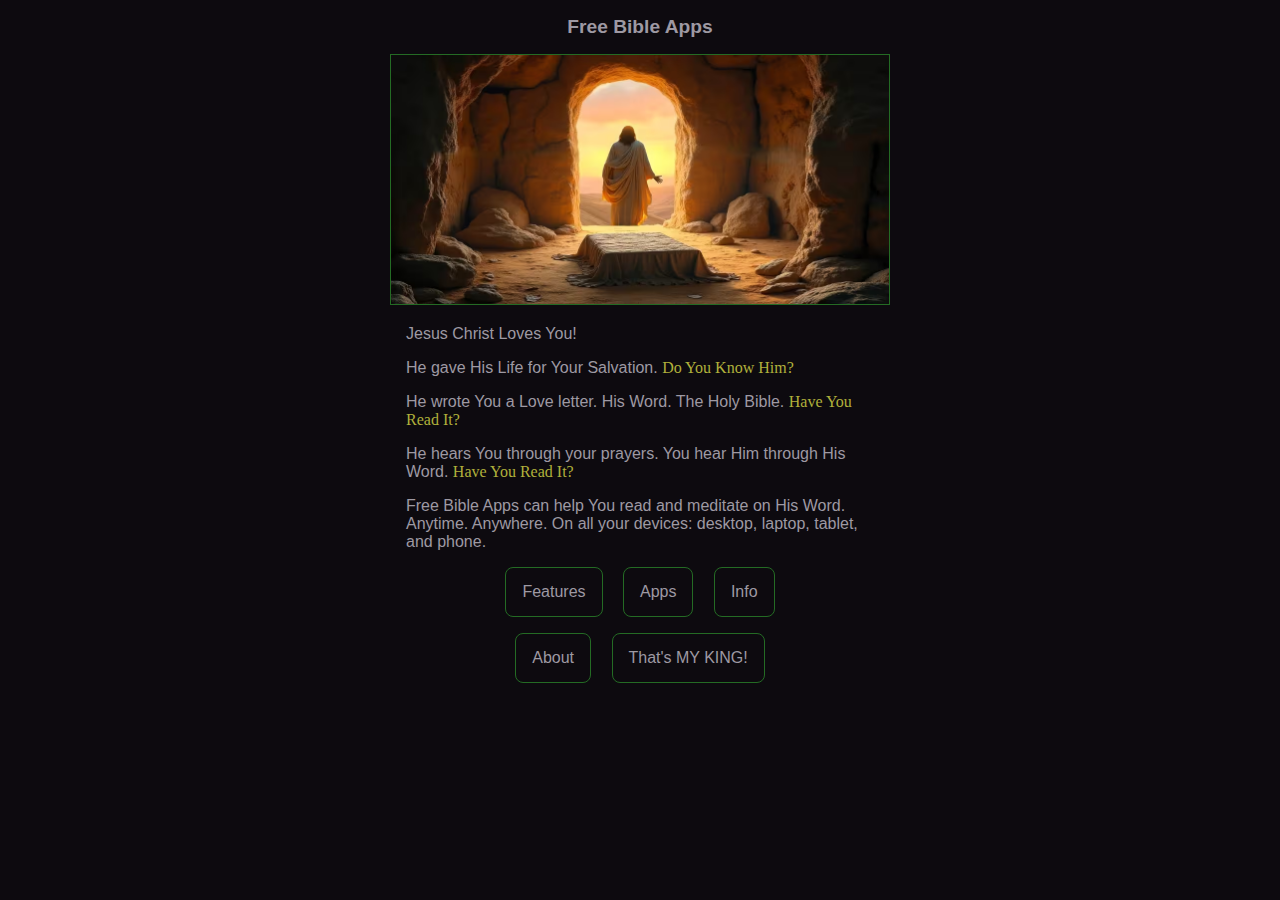
<file: index.html>
<!doctype html>
<html lang="en">

<head>
  <link rel="apple-touch-icon" href="/icon/apple-touch-icon.png">
  <link rel="canonical" href="https://freebibleapps.com/">
  <link rel="icon" href="/favicon.ico" sizes="48x48">
  <link rel="icon" href="/favicon.svg" sizes="any" type="image/svg+xml">
  <link rel="manifest" href="/site.webmanifest">
  <link rel="stylesheet" href="/css/home.css">
  <meta charset="UTF-8">
  <meta name="description" content="Free Bible Apps can help You read and meditate on His Word. Anytime. Anywhere. On all your devices: desktop, laptop, tablet, and phone.">
  <meta name="robots" content="index, follow">
  <meta name="viewport" content="width=device-width, initial-scale=1.0">
  <title>Read His Word. Anytime. Anywhere. Any device.</title>

  <meta property="og:description" content="Free Bible Apps can help You read and meditate on His Word. Anytime. Anywhere. On all your devices: desktop, laptop, tablet, and phone.">
  <meta property="og:image" content="https://1-john-419.org/img/the-king-1000.avif">
  <meta property="og:image:height" content="500">
  <meta property="og:image:width" content="1000">
  <meta property="og:title" content="Read His Word. Anytime. Anywhere. Any device.">
  <meta property="og:type" content="website">
  <meta property="og:url" content="https://freebibleapps.com/">

  <meta name="twitter:card" content="summary_large_image">
  <meta name="twitter:description" content="Free Bible Apps can help You read and meditate on His Word. Anytime. Anywhere. On all your devices: desktop, laptop, tablet, and phone.">
  <meta name="twitter:image" content="https://1-john-419.org/img/the-king-1000.avif">
  <meta name="twitter:image:height" content="500">
  <meta name="twitter:image:width" content="1000">
  <meta name="twitter:title" content="Read His Word. Anytime. Anywhere. Any device.">
  <meta name="twitter:url" content="https://freebibleapps.com/">

  <script type="application/ld+json">
    {
      "@context":"https://schema.org",
      "@graph":[
        {
          "@type":"Organization",
          "description":"Discover a collection of free, open-source Bible Apps designed for mobile and offline use. Deepen your faith and explore scripture anytime, anywhere, any device.",
          "email":"github.1john419@gmail.com",
          "logo":"https://freebibleapps.com/img/kjv-icon.svg",
          "name":"Free Bible Apps",
          "url":"https://freebibleapps.com/"
        },
        {
          "@type":"Organization",
          "description":"Discover a collection of free, open-source Bible Apps designed for mobile and offline use. Deepen your faith and explore scripture anytime, anywhere, any device.",
          "email":"github.1john419@gmail.com",
          "logo":"https://freebibleapps.com/img/kjv-icon.svg",
          "name":"1-john-419.org",
          "url":"https://1-john-419.org/"
        },
        {
          "@type":"WebPage",
          "inLanguage":"en-US",
          "name":"Free Bible Apps",
          "url":"https://freebibleapps.com/"
        },
        {
          "@context":"https://schema.org",
          "@type":"WebApplication",
          "applicationCategory":"BrowserApplication",
          "browserRequirements":"Latest version of a Chromium-based browser or latest version of the Safari browser",
          "description":"Discover a collection of free, open-source Bible Apps designed for mobile and offline use. Deepen your faith and explore scripture anytime, anywhere, any device.",
          "featureList":"https://freebibleapps.com/features",
          "installUrl":"https://kjv.1-john-419.org/",
          "name":"KJV - King James",
          "offers":[
            {
              "@type":"Offer",
              "price":"0"
            }
          ],
          "operatingSystem":"Android, iOS, Linux, macOS, Windows",
          "screenshot":"https://freebibleapps.com/img/ss-kjv.png",
          "url":"https://freebibleapps.com/"
        },
        {
          "@context":"https://schema.org",
          "@type":"WebApplication",
          "applicationCategory":"BrowserApplication",
          "browserRequirements":"Latest version of a Chromium-based browser or latest version of the Safari browser",
          "description":"Discover a collection of free, open-source Bible Apps designed for mobile and offline use. Deepen your faith and explore scripture anytime, anywhere, any device.",
          "featureList":"https://freebibleapps.com/features",
          "installUrl":"https://kjs.1-john-419.org/",
          "name":"KJS - King James with Strong",
          "offers":[
            {
              "@type":"Offer",
              "price":"0"
            }
          ],
          "operatingSystem":"Android, iOS, Linux, macOS, Windows",
          "screenshot":"https://freebibleapps.com/img/ss-kjs.png",
          "url":"https://freebibleapps.com/"
        },
        {
          "@context":"https://schema.org",
          "@type":"WebApplication",
          "applicationCategory":"BrowserApplication",
          "browserRequirements":"Latest version of a Chromium-based browser or latest version of the Safari browser",
          "description":"Discover a collection of free, open-source Bible Apps designed for mobile and offline use. Deepen your faith and explore scripture anytime, anywhere, any device.",
          "featureList":"https://freebibleapps.com/features",
          "installUrl":"https://kja.1-john-419.org/",
          "name":"KJA - King James Apocrypha",
          "offers":[
            {
              "@type":"Offer",
              "price":"0"        }
          ],
          "operatingSystem":"Android, iOS, Linux, macOS, Windows",
          "screenshot":"https://freebibleapps.com/img/ss-kja.png",
          "url":"https://freebibleapps.com/"
        }
      ]
    }
  </script>
</head>

<body>
  <header>
    <h1 class="center">Free Bible Apps</h1>
  </header>
  <picture>
    <img alt="Empty Tomb" class="bg" src="/img/empty_tomb_1000.avif" width="1000" height="500">
  </picture>
  <div class="container">
    <p>Jesus Christ Loves You!</p>
    <p>He gave His Life for Your Salvation. <span class="highlight">Do You Know Him?</span></p>
    <p>He wrote You a Love letter. His Word. The Holy Bible. <span class="highlight">Have You Read It?</span>
    </p>
    <p>He hears You through your prayers. You hear Him through His Word. <span class="highlight">Have You Read It?</span>
    </p>
    <p>Free Bible Apps can help You read and meditate on His Word. Anytime. Anywhere. On all your devices: desktop, laptop, tablet, and phone.
    </p>
  </div>
  <div class="btn-bar">
    <a class="btn-link ml-zero" href="/features">Features</a>
    <a class="btn-link" href="/apps">Apps</a>
    <a class="btn-link" href="/info">Info</a>
  </div>
  <div class="btn-bar">
    <a class="btn-link ml-zero" href="/about">About</a>
    <a class="btn-link" href="/thats-my-king">That's MY KING!</a>
  </div>
  <!-- 100% privacy-first analytics -->
  <script async src="https://scripts.simpleanalyticscdn.com/latest.js"></script>
  <script async src="https://scripts.simpleanalyticscdn.com/auto-events.js"></script>
</body>

</html>
</file>
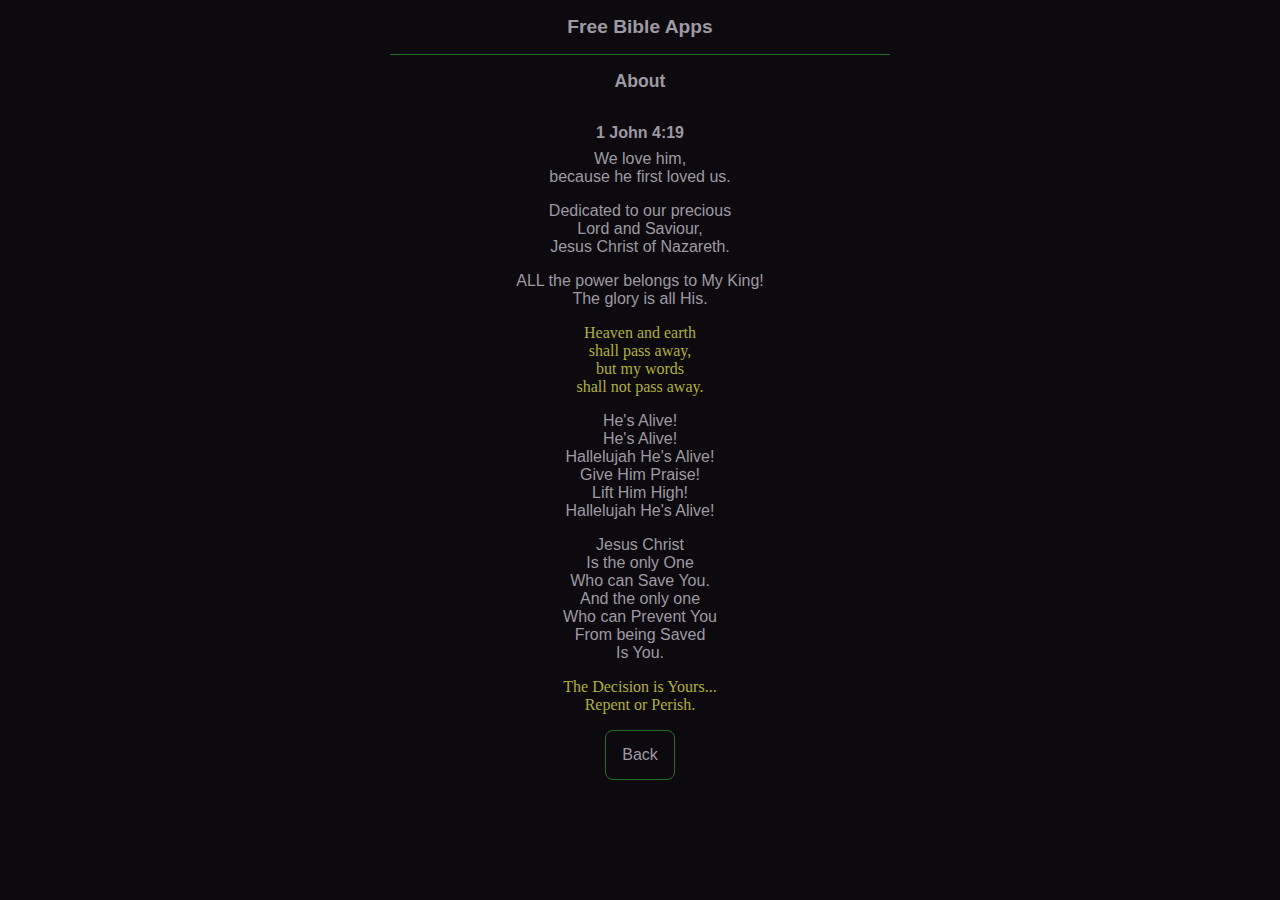
<file: about.html>
<!doctype html>
<html lang="en">

<head>
  <link rel="canonical" href="https://freebibleapps.com/">
  <link rel="icon" href="/favicon.ico" sizes="48x48">
  <link rel="icon" href="/favicon.svg" sizes="any" type="image/svg+xml">
  <link rel="stylesheet" href="/css/home.css">
  <meta charset="UTF-8">
  <meta name="description" content="About Us @ freebibleapps.com.">
  <meta name="robots" content="index, follow">
  <meta name="viewport" content="width=device-width, initial-scale=1.0">
  <style>
  </style>
  <title>About - freebibleapps.com</title>
</head>

<body>
  <header>
    <h1 class="center sub">Free Bible Apps</h1>
  </header>
  <h2 class="center">About</h2>
  <div class="center">
    <p>
      <span class="bold citation">1 John 4:19</span><br>
      <span>We love him,</span><br>
      <span>because he first loved us.</span>
    </p>
    <p>
      Dedicated to our precious<br>
      Lord and Saviour,<br>
      Jesus Christ of Nazareth.
    </p>
    <p>
      ALL the power belongs to My King!<br>
      The glory is all His.
    </p>
    <p class="highlight">
      Heaven and earth<br>
      shall pass away,<br>
      but my words<br>
      shall not pass away.
    </p>
    <p>
      He's Alive!<br>
      He's Alive!<br>
      Hallelujah He's Alive!<br>
      Give Him Praise!<br>
      Lift Him High!<br>
      Hallelujah He's Alive!
    </p>
    <p>
      Jesus Christ<br>
      Is the only One<br>
      Who can Save You.<br>
      And the only one<br>
      Who can Prevent You<br>
      From being Saved<br>
      Is You.
    </p>
    <p class="highlight">
      The Decision is Yours...<br>
      Repent or Perish.
    </p>
  </div>
  <div class="btn-bar">
    <a class="btn-link ml-zero" href="/">Back</a>
  </div>
</body>

</html>
</file>
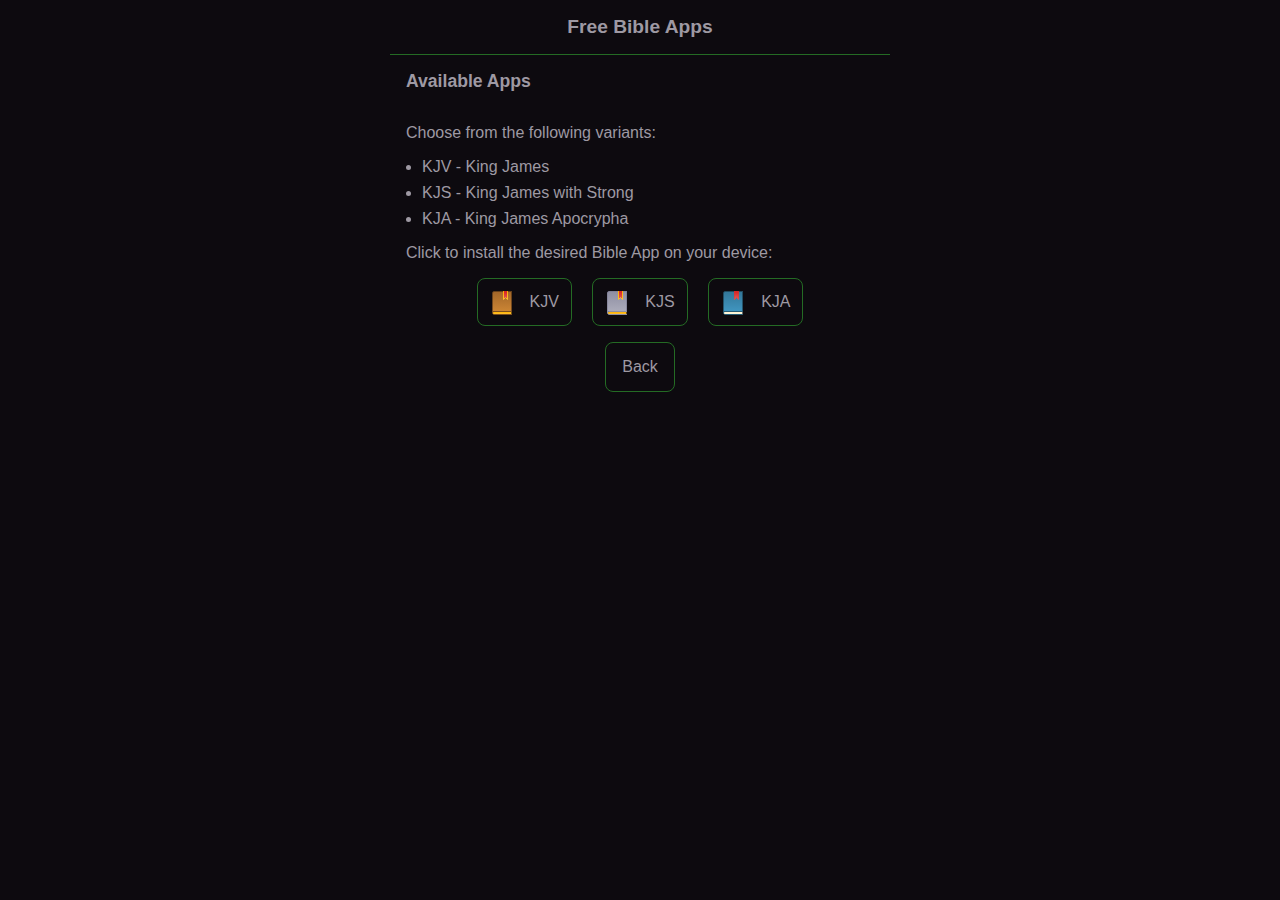
<file: apps.html>
<!doctype html>
<html lang="en">

<head>
  <link rel="canonical" href="https://freebibleapps.com/">
  <link rel="icon" href="/favicon.ico" sizes="48x48">
  <link rel="icon" href="/favicon.svg" sizes="any" type="image/svg+xml">
  <link rel="stylesheet" href="/css/home.css">
  <meta charset="UTF-8">
  <meta name="description" content="Available Bible Apps @ freebibleapps.com.">
  <meta name="robots" content="index, follow">
  <meta name="viewport" content="width=device-width, initial-scale=1.0">
  <style>
  </style>
  <title>Available Apps - freebibleapps.com</title>
</head>

<body>
  <header>
    <h1 class="center sub">Free Bible Apps</h1>
  </header>
  <h2>Available Apps</h2>
  <div class="container">
    <p>Choose from the following variants:</p>
    <ul>
      <li>KJV - King James</li>
      <li>KJS - King James with Strong</li>
      <li>KJA - King James Apocrypha</li>
    </ul>
    <p>Click to install the desired Bible App on your device:</p>
  </div>
  <div class="btn-bar">
    <a class="btn-link btn-svg ml-zero" href="https://kjv.1-john-419.org" target="_blank"><img src="/img/kjv-icon.svg" class="svg" alt="KJV icon">KJV</a>
    <a class="btn-link btn-svg" href="https://kjs.1-john-419.org" target="_blank"><img src="/img/kjs-icon.svg" class="svg" alt="KJS icon">KJS</a>
    <a class="btn-link btn-svg" href="https://kja.1-john-419.org" target="_blank"><img src="/img/kja-icon.svg" class="svg" alt="KJA icon">KJA</a>
  </div>
  <div class="btn-bar">
    <a class="btn-link ml-zero" href="/">Back</a>
  </div>
  <!-- 100% privacy-first analytics -->
  <script async src="https://scripts.simpleanalyticscdn.com/latest.js"></script>
  <script async src="https://scripts.simpleanalyticscdn.com/auto-events.js"></script>
</body>

</html>
</file>
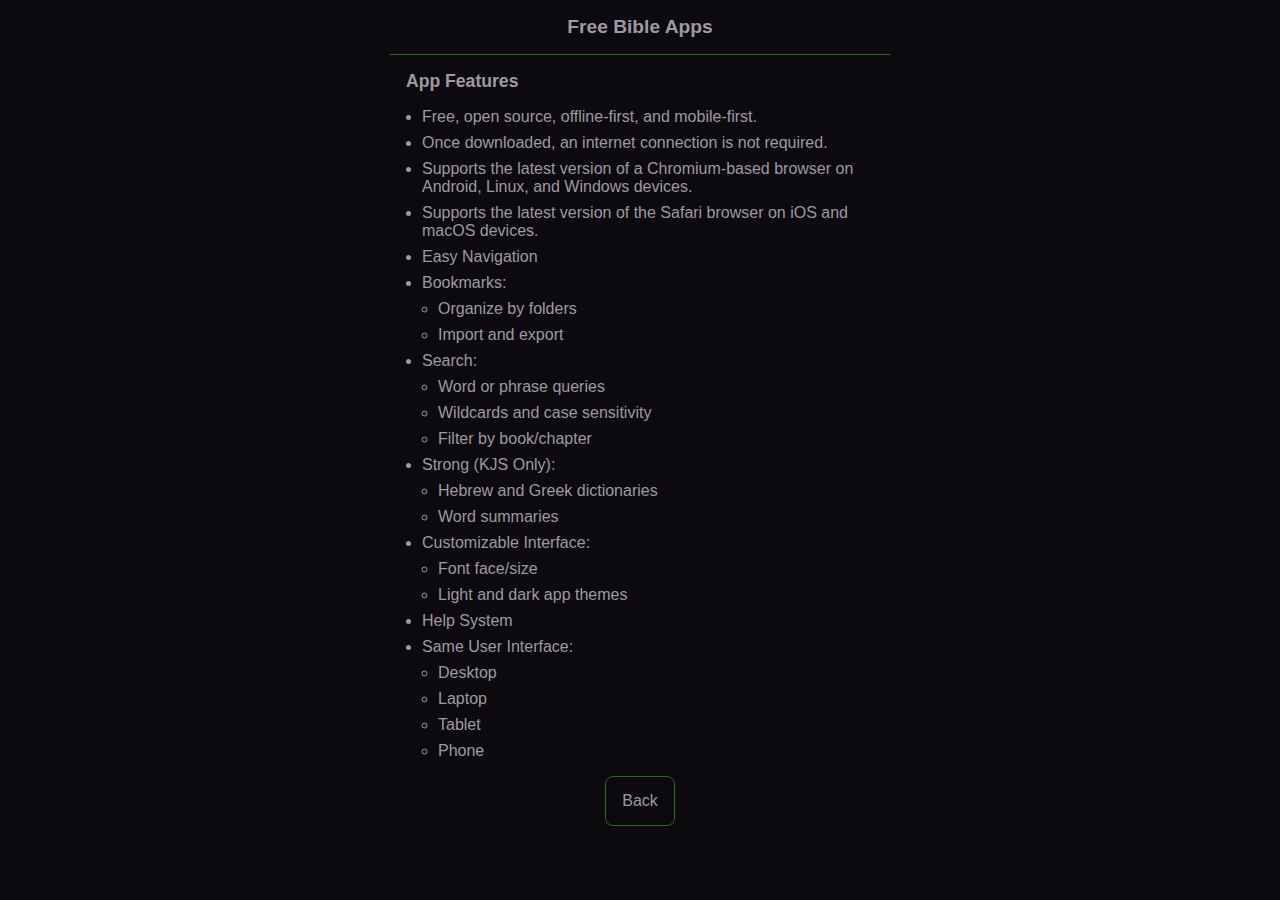
<file: features.html>
<!doctype html>
<html lang="en">

<head>
  <link rel="canonical" href="https://freebibleapps.com/">
  <link rel="icon" href="/favicon.ico" sizes="48x48">
  <link rel="icon" href="/favicon.svg" sizes="any" type="image/svg+xml">
  <link rel="stylesheet" href="/css/home.css">
  <meta charset="UTF-8">
  <meta name="description" content="Bible App Features @ freebibleapps.com.">
  <meta name="robots" content="index, follow">
  <meta name="viewport" content="width=device-width, initial-scale=1.0">
  <style>
  </style>
  <title>App Features - freebibleapps.com</title>
</head>

<body>
  <header>
    <h1 class="center sub">Free Bible Apps</h1>
  </header>
  <h2>App Features</h2>
  <div class="container">
    <ul>
      <li>Free, open source, offline-first, and mobile-first.</li>
      <li>Once downloaded, an internet connection is not required.</li>
      <li>Supports the latest version of a Chromium-based browser on Android, Linux, and Windows devices.</li>
      <li>Supports the latest version of the Safari browser on iOS and macOS devices.</li>
      <li>Easy Navigation</li>
      <li>Bookmarks:
        <ul>
          <li>Organize by folders</li>
          <li>Import and export</li>
        </ul>
      </li>
      <li>Search:
        <ul>
          <li>Word or phrase queries
          <li>Wildcards and case sensitivity</li>
          <li>Filter by book/chapter</li>
        </ul>
      </li>
      <li>Strong (KJS Only):
        <ul>
          <li>Hebrew and Greek dictionaries</li>
          <li>Word summaries</li>
        </ul>
      </li>
      <li>Customizable Interface:
        <ul>
          <li>Font face/size</li>
          <li>Light and dark app themes</li>
        </ul>
      </li>
      <li>Help System</li>
      <li>Same User Interface:
        <ul>
          <li>Desktop</li>
          <li>Laptop</li>
          <li>Tablet</li>
          <li>Phone</li>
        </ul>
      </li>
    </ul>
  </div>
  <div class="btn-bar">
    <a class="btn-link ml-zero" href="/">Back</a>
  </div>
</body>
</file>
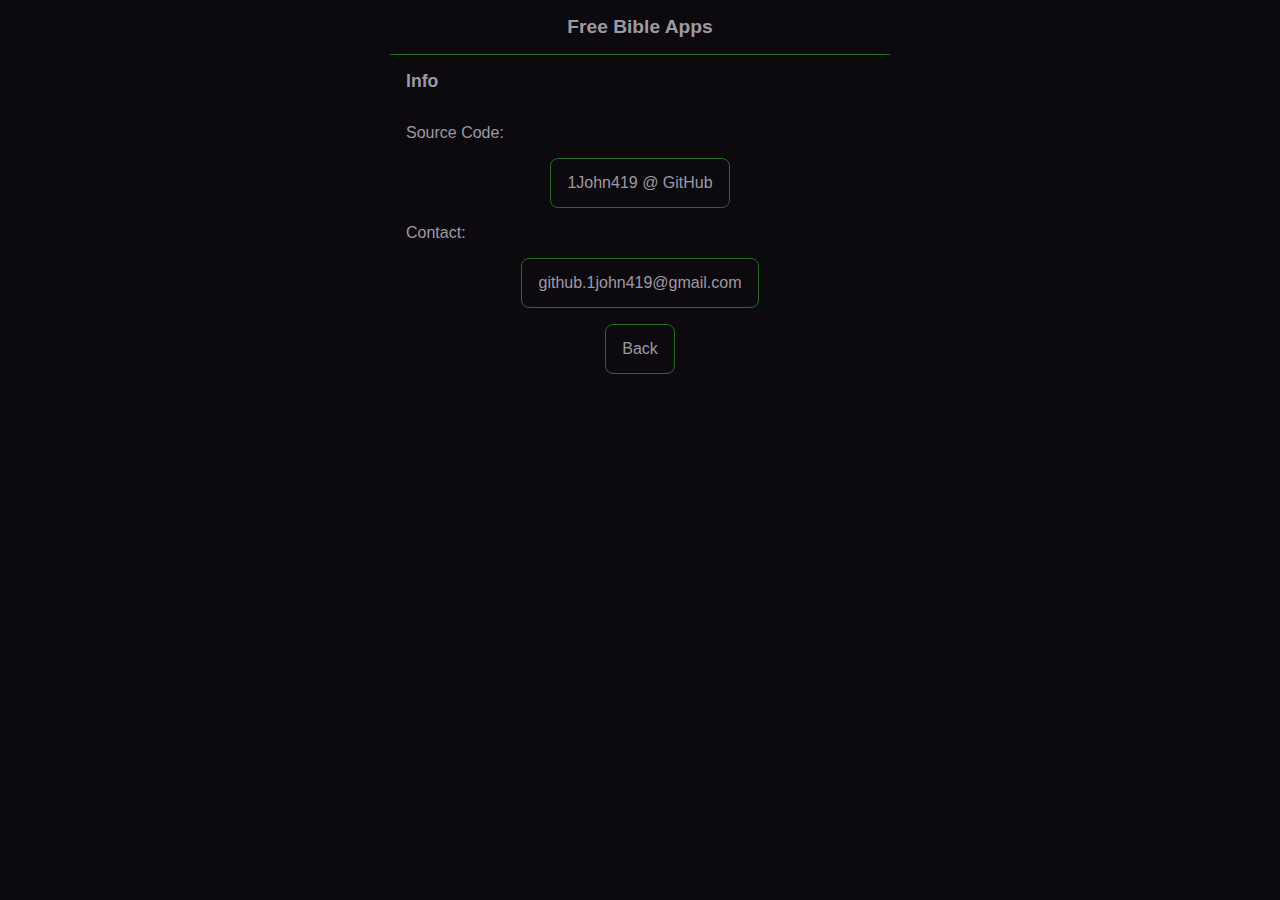
<file: info.html>
<!doctype html>
<html lang="en">

<head>
  <link rel="canonical" href="https://freebibleapps.com/">
  <link rel="icon" href="/favicon.ico" sizes="48x48">
  <link rel="icon" href="/favicon.svg" sizes="any" type="image/svg+xml">
  <link rel="stylesheet" href="/css/home.css">
  <meta charset="UTF-8">
  <meta name="description" content="Source Code and Contact Info @ freebibleapps.com.">
  <meta name="robots" content="index, follow">
  <meta name="viewport" content="width=device-width, initial-scale=1.0">
  <style>
  </style>
  <title>Info - freebibleapps.com</title>
</head>

<body>
  <header>
    <h1 class="center sub">Free Bible Apps</h1>
  </header>
  <h2>Info</h2>
  <div class="container">
    <p>Source Code:</p>
    <div class="btn-bar">
      <a class="btn-link ml-zero" href="https://github.com/1John419" target="_blank">1John419 @ GitHub</a>
    </div>
    <p>Contact:</p>
    <div class="btn-bar">
      <a class="btn-link ml-zero" href="mailto:github.1john419@gmail.com">github.1john419@gmail.com</a>
    </div>
  </div>
  <div class="btn-bar">
    <a class="btn-link ml-zero" href="/">Back</a>
  </div>
</body>

</html>
</file>
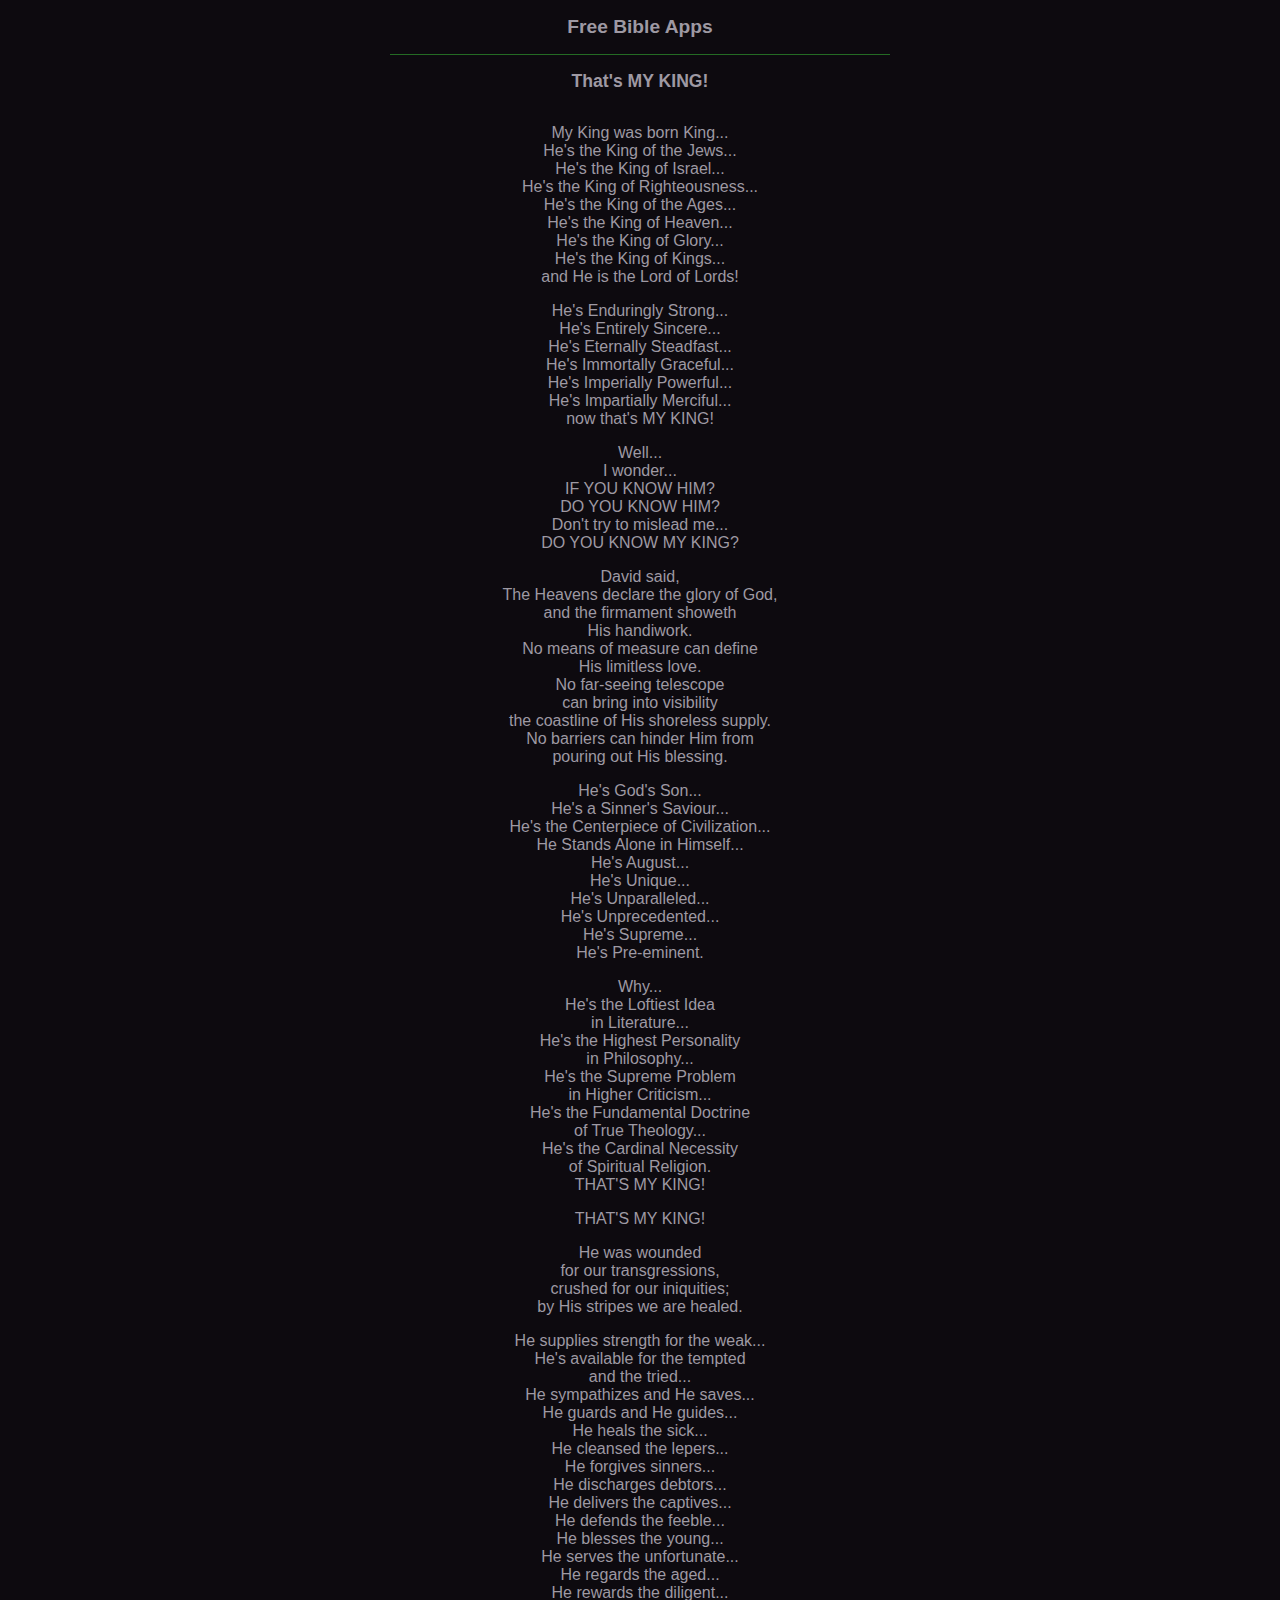
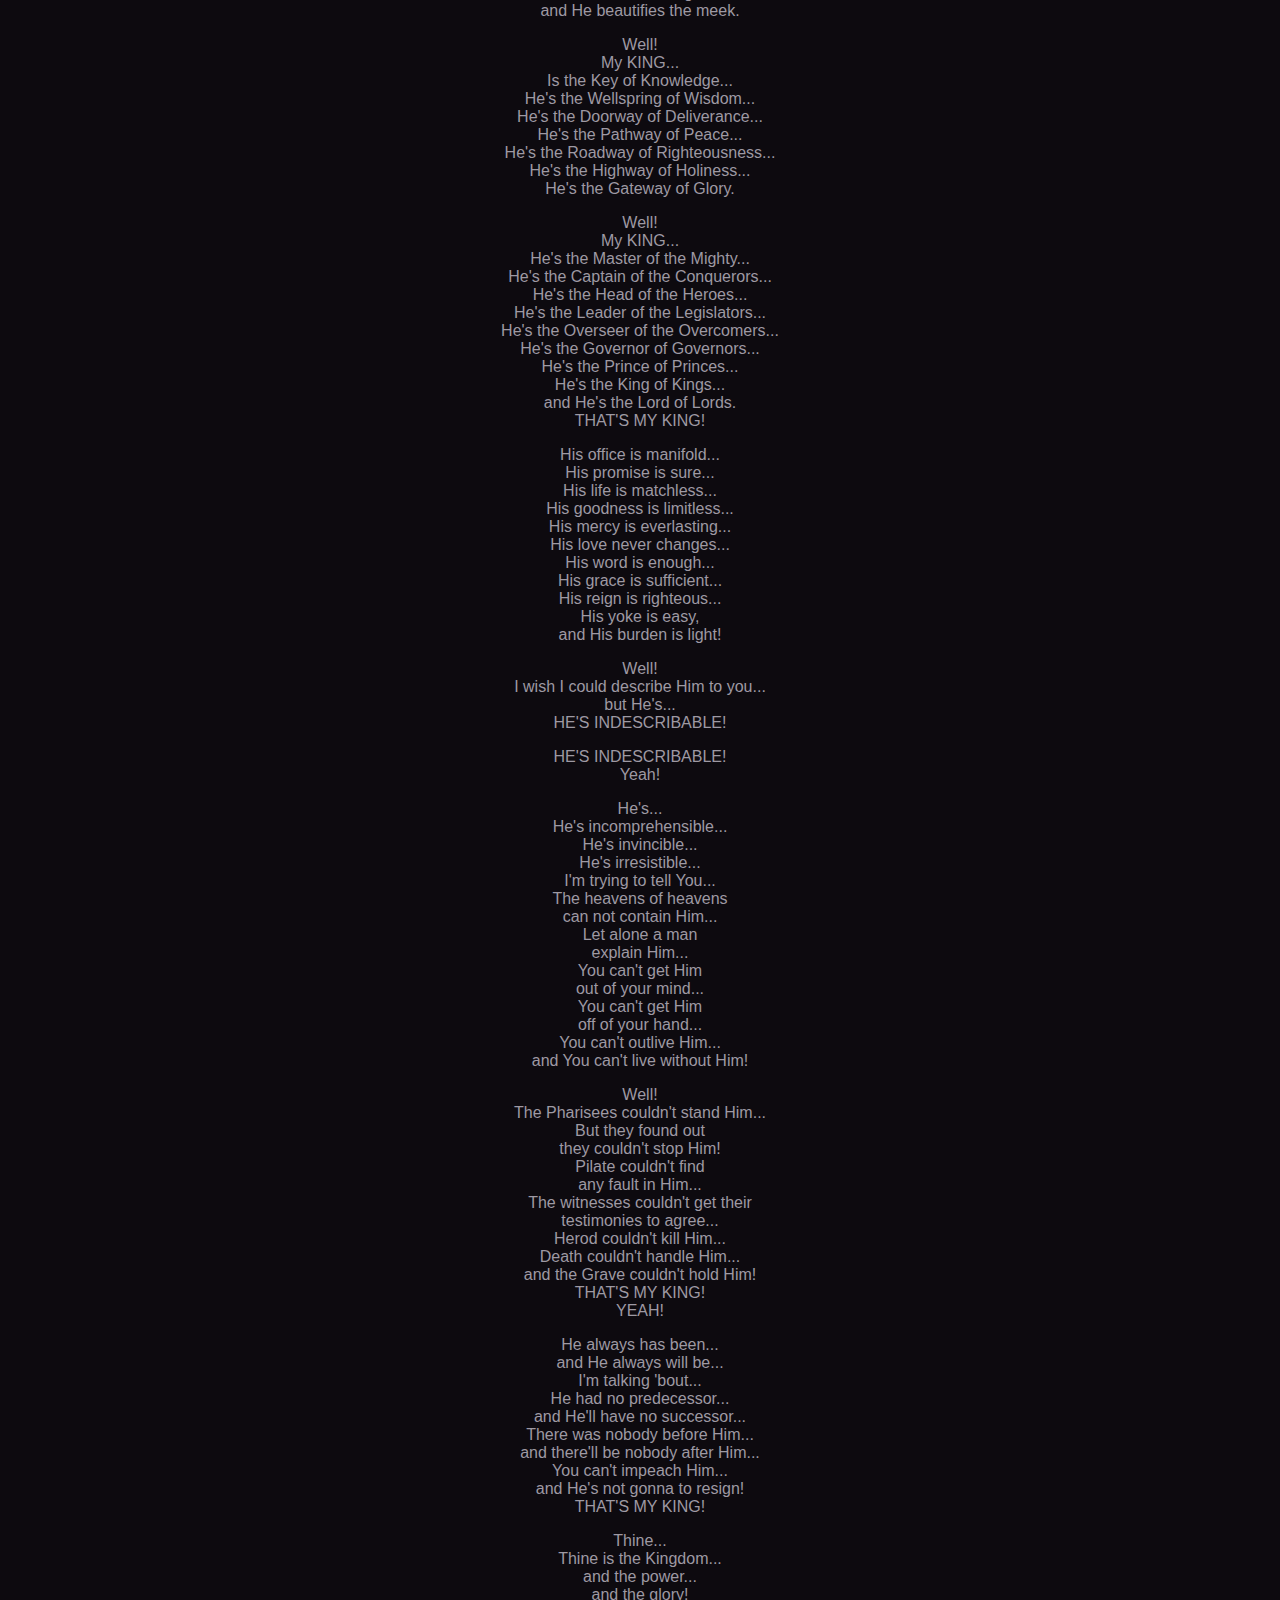
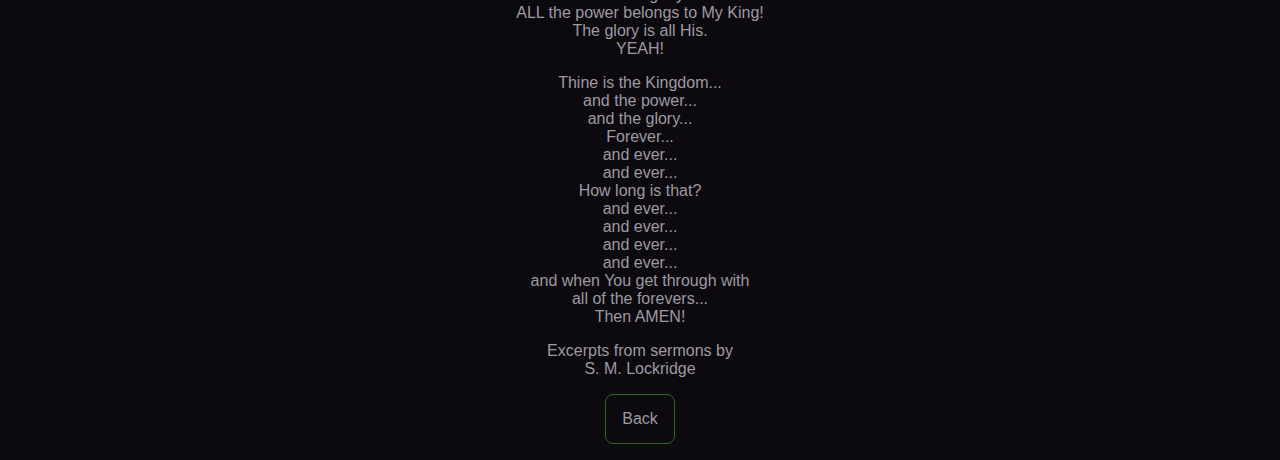
<file: thats-my-king.html>
<!doctype html>
<html lang="en">

<head>
  <link rel="canonical" href="https://freebibleapps.com/">
  <link rel="icon" href="/favicon.ico" sizes="48x48">
  <link rel="icon" href="/favicon.svg" sizes="any" type="image/svg+xml">
  <link rel="stylesheet" href="/css/home.css">
  <meta charset="UTF-8">
  <meta name="description" content="That's MY KING! @ freebibleapps.com.">
  <meta name="robots" content="index, follow">
  <meta name="viewport" content="width=device-width, initial-scale=1.0">
  <style>
  </style>
  <title>About - freebibleapps.com</title>
</head>

<body>
  <header>
    <h1 class="center sub">Free Bible Apps</h1>
  </header>
  <h2 class="center">That's MY KING!</h2>
  <div class="center">
    <p>
      My King was born King...<br>
      He's the King of the Jews...<br>
      He's the King of Israel...<br>
      He's the King of Righteousness...<br>
      He's the King of the Ages...<br>
      He's the King of Heaven...<br>
      He's the King of Glory...<br>
      He's the King of Kings...<br>
      and He is the Lord of Lords!
    </p>
    <p>
      He's Enduringly Strong...<br>
      He's Entirely Sincere...<br>
      He's Eternally Steadfast...<br>
      He's Immortally Graceful...<br>
      He's Imperially Powerful...<br>
      He's Impartially Merciful...<br>
      now that's MY KING!
    </p>
    <p>
      Well...<br>
      I wonder...<br>
      IF YOU KNOW HIM?<br>
      DO YOU KNOW HIM?<br>
      Don't try to mislead me...<br>
      DO YOU KNOW MY KING?
    </p>
    <p>
      David said,<br>
      The Heavens declare the glory of God,<br>
      and the firmament showeth<br>
      His handiwork.<br>
      No means of measure can define<br>
      His limitless love.<br>
      No far-seeing telescope<br>
      can bring into visibility<br>
      the coastline of His shoreless supply.<br>
      No barriers can hinder Him from<br>
      pouring out His blessing.
    </p>
    <p>
      He's God's Son...<br>
      He's a Sinner's Saviour...<br>
      He's the Centerpiece of Civilization...<br>
      He Stands Alone in Himself...<br>
      He's August...<br>
      He's Unique...<br>
      He's Unparalleled...<br>
      He's Unprecedented...<br>
      He's Supreme...<br>
      He's Pre-eminent.
    </p>
    <p>
      Why...<br>
      He's the Loftiest Idea<br>
      in Literature...<br>
      He's the Highest Personality<br>
      in Philosophy...<br>
      He's the Supreme Problem<br>
      in Higher Criticism...<br>
      He's the Fundamental Doctrine<br>
      of True Theology...<br>
      He's the Cardinal Necessity<br>
      of Spiritual Religion.<br>
      THAT'S MY KING!
    </p>
    <p>
      THAT'S MY KING!
    </p>
    <p>
      He was wounded<br>
      for our transgressions,<br>
      crushed for our iniquities;<br>
      by His stripes we are healed.
    </p>
    <p>
      He supplies strength for the weak...<br>
      He's available for the tempted<br>
      and the tried...<br>
      He sympathizes and He saves...<br>
      He guards and He guides...<br>
      He heals the sick...<br>
      He cleansed the lepers...<br>
      He forgives sinners...<br>
      He discharges debtors...<br>
      He delivers the captives...<br>
      He defends the feeble...<br>
      He blesses the young...<br>
      He serves the unfortunate...<br>
      He regards the aged...<br>
      He rewards the diligent...<br>
      and He beautifies the meek.
    </p>
    <p>
      Well!<br>
      My KING...<br>
      Is the Key of Knowledge...<br>
      He's the Wellspring of Wisdom...<br>
      He's the Doorway of Deliverance...<br>
      He's the Pathway of Peace...<br>
      He's the Roadway of Righteousness...<br>
      He's the Highway of Holiness...<br>
      He's the Gateway of Glory.
    </p>
    <p>
      Well!<br>
      My KING...<br>
      He's the Master of the Mighty...<br>
      He's the Captain of the Conquerors...<br>
      He's the Head of the Heroes...<br>
      He's the Leader of the Legislators...<br>
      He's the Overseer of the Overcomers...<br>
      He's the Governor of Governors...<br>
      He's the Prince of Princes...<br>
      He's the King of Kings...<br>
      and He's the Lord of Lords.<br>
      THAT'S MY KING!
    </p>
    <p>
      His office is manifold...<br>
      His promise is sure...<br>
      His life is matchless...<br>
      His goodness is limitless...<br>
      His mercy is everlasting...<br>
      His love never changes...<br>
      His word is enough...<br>
      His grace is sufficient...<br>
      His reign is righteous...<br>
      His yoke is easy,<br>
      and His burden is light!
    </p>
    <p>
      Well!<br>
      I wish I could describe Him to you...<br>
      but He's...<br>
      HE'S INDESCRIBABLE!
    </p>
    <p>
      HE'S INDESCRIBABLE!<br>
      Yeah!
    </p>
    <p>
      He's...<br>
      He's incomprehensible...<br>
      He's invincible...<br>
      He's irresistible...<br>
      I'm trying to tell You...<br>
      The heavens of heavens<br>
      can not contain Him...<br>
      Let alone a man<br>
      explain Him...<br>
      You can't get Him<br>
      out of your mind...<br>
      You can't get Him<br>
      off of your hand...<br>
      You can't outlive Him...<br>
      and You can't live without Him!
    </p>
    <p>
      Well!<br>
      The Pharisees couldn't stand Him...<br>
      But they found out <br>
      they couldn't stop Him!<br>
      Pilate couldn't find<br>
      any fault in Him...<br>
      The witnesses couldn't get their<br>
      testimonies to agree...<br>
      Herod couldn't kill Him...<br>
      Death couldn't handle Him...<br>
      and the Grave couldn't hold Him!<br>
      THAT'S MY KING!<br>
      YEAH!
    </p>
    <p>
      He always has been...<br>
      and He always will be...<br>
      I'm talking 'bout...<br>
      He had no predecessor...<br>
      and He'll have no successor...<br>
      There was nobody before Him...<br>
      and there'll be nobody after Him...<br>
      You can't impeach Him...<br>
      and He's not gonna to resign!<br>
      THAT'S MY KING!
    </p>
    <p>
      Thine...<br>
      Thine is the Kingdom...<br>
      and the power...<br>
      and the glory!<br>
      ALL the power belongs to My King!<br>
      The glory is all His.<br>
      YEAH!
    </p>
    <p>
      Thine is the Kingdom...<br>
      and the power...<br>
      and the glory...<br>
      Forever...<br>
      and ever...<br>
      and ever...<br>
      How long is that?<br>
      and ever...<br>
      and ever...<br>
      and ever...<br>
      and ever...<br>
      and when You get through with<br>
      all of the forevers...<br>
      Then AMEN!
    </p>
    <p>
      Excerpts from sermons by<br>
      S. M. Lockridge
    </p>
  </div>
  <div class="btn-bar">
    <a class="btn-link ml-zero" href="/">Back</a>
  </div>
</body>

</html>
</file>
<file: css/home.css>
*,
::before,
::after {
  box-sizing: inherit;
}

body {
  background-color: var(--bg);
  color: var(--fg);
  height: 100%;
  margin: 0;
  padding: 0;
}

body * {
  max-height: 1000000px;
}

div {
  margin-bottom: 1rem;
}

h1 {
  font-size: 1.2rem;
  font-weight: 700;
  margin: 0;
  padding: 1.0rem;
}

h2 {
  font-size: 1.1rem;
  font-weight: 700;
  margin: 0;
  padding: 1rem;
}

html {
  font-family: sans-serif;
  font-size: 16px;
  padding-left: calc(100vw - 100%);
}

li {
  margin-bottom: 0.5rem;
}

li ul {
  margin-top: 0.5rem;
}

ul {
  margin-top: 0;
  padding-inline-start: 1rem;
}

.bg {
  border: 1px solid var(--border);
  border-left: 0;
  border-right: 0;
  height: auto;
  width: 100%;
}

.bold {
  font-weight: bold;
}

.btn-bar {
  margin: 1.0rem;
  padding: 0;
  text-align: center;
}

.btn-link {
  border: 1px solid var(--border);
  border-radius: 0.5rem;
  cursor: pointer;
  color: var(--fg);
  display: inline-block;
  line-height: 1.0rem;
  margin: 0 0 0 1.0rem;
  padding: 1.0rem;
  text-decoration: none;
}

.btn-svg {
  height: 48px;
  padding: 0.75rem;
}

.center {
  text-align: center;
}

.citation {
  display: inline-block;
  margin-bottom: 0.5rem;
}

.container {
  padding: 0 1rem;
}

.highlight {
  color: var(--fg-green);
  font-family: serif;
  font-weight: 500;
}

.ml-zero {
  margin-left: 0;
}

:root {
  box-sizing: border-box;
  --bg: hsl(270, 20%, 5%);
  --border: hsl(120, 50%, 28%);
  --fg: hsl(270, 5%, 62%);
  --fg-green: hsl(60, 50%, 46%);
}

.svg {
  height: 24px;
  margin-right: 1.0rem;
  width: 24px;
  vertical-align: middle;
}

.sub {
  border-bottom: 1px solid var(--border);
}


@media screen and (min-width: 500px) {
  body {
    margin-left: auto;
    margin-right: auto;
    width: 500px;
  }

  .bg {
    border: 1px solid var(--border);
  }
}
</file>
